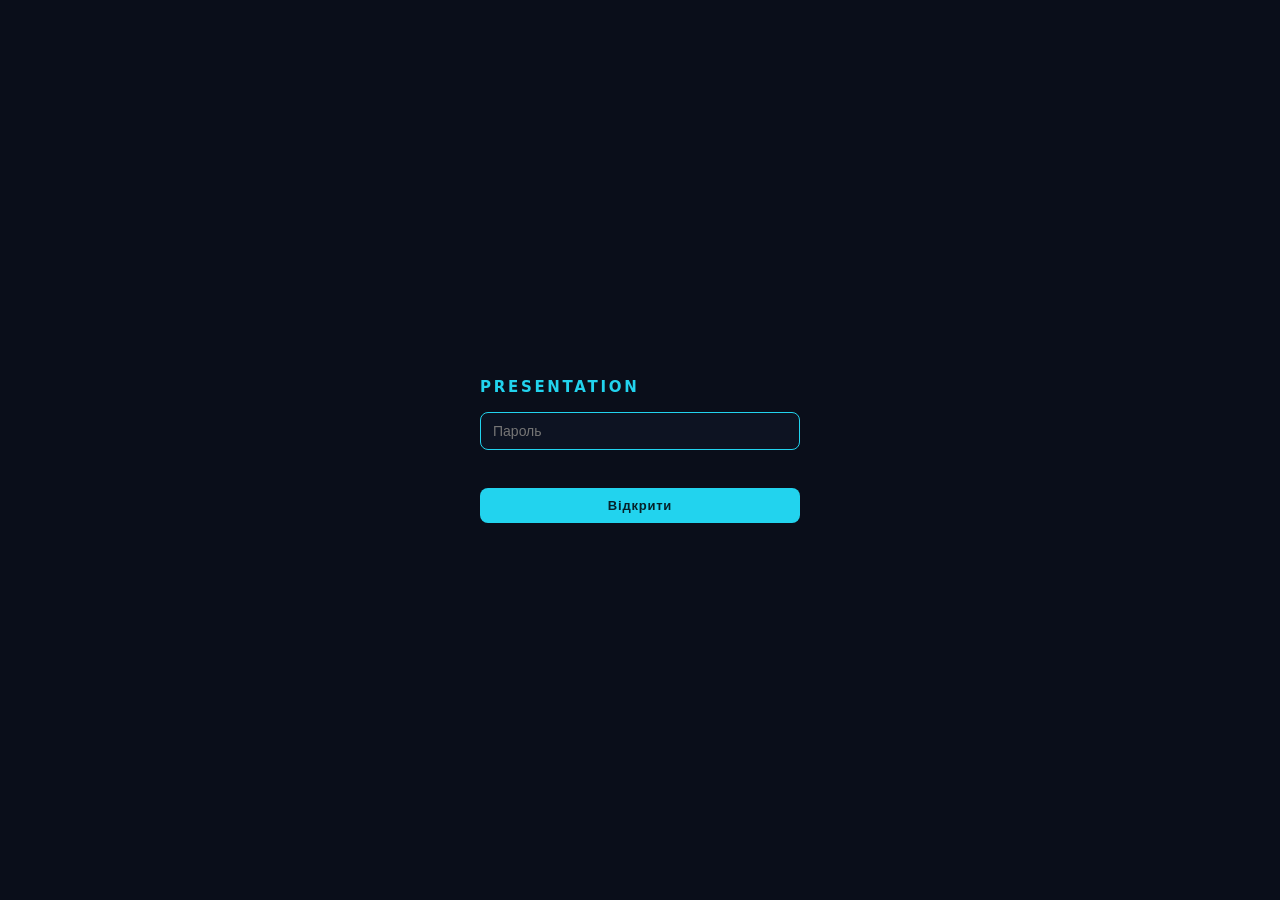
<file: d-25acf484/index.html>
<!DOCTYPE html>
<html lang="uk">
<head>
<meta charset="utf-8">
<meta name="robots" content="noindex,nofollow">
<meta name="viewport" content="width=device-width, initial-scale=1">
<title>Presentation</title>
<style>
  html,body { margin:0; height:100%; background:#0a0e1a; color:#e6edf7;
    font-family: ui-sans-serif, system-ui, sans-serif; display:flex; align-items:center; justify-content:center; }
  form { display:flex; flex-direction:column; gap:12px; width:min(320px, 86vw); }
  h1 { font-size:15px; font-weight:600; letter-spacing:.18em; text-transform:uppercase; color:#22d3ee; margin:0 0 4px; }
  input { background:#0d1322; border:1px solid rgba(148,163,184,.25); color:#e6edf7;
    border-radius:8px; padding:10px 12px; font-size:14px; outline:none; }
  input:focus { border-color:#22d3ee; }
  button { background:#22d3ee; color:#06222a; border:0; border-radius:8px; padding:10px;
    font-weight:700; font-size:13px; letter-spacing:.06em; cursor:pointer; }
  .err { color:#f87171; font-size:12px; min-height:14px; margin:0; }
</style>
</head>
<body>
<form id="f">
  <h1>Presentation</h1>
  <input id="p" type="password" placeholder="Пароль" autofocus autocomplete="current-password">
  <p class="err" id="e"></p>
  <button type="submit">Відкрити</button>
</form>
<script>
const HASH = "cfd830d7b195d63ebe1b70825a127e3492993387ec58a6a4e53ca968a8df6cf1";
const KEY = "deck-gate";
async function sha256(s) {
  const d = await crypto.subtle.digest('SHA-256', new TextEncoder().encode(s));
  return [...new Uint8Array(d)].map(b => b.toString(16).padStart(2, '0')).join('');
}
if (localStorage.getItem(KEY) === HASH) location.replace('./a/');
document.getElementById('f').addEventListener('submit', async (ev) => {
  ev.preventDefault();
  const v = document.getElementById('p').value.trim();
  if (await sha256(v) === HASH) {
    localStorage.setItem(KEY, HASH);
    location.replace('./a/');
  } else {
    document.getElementById('e').textContent = 'Невірний пароль';
  }
});
</script>
</body>
</html>
</file>
